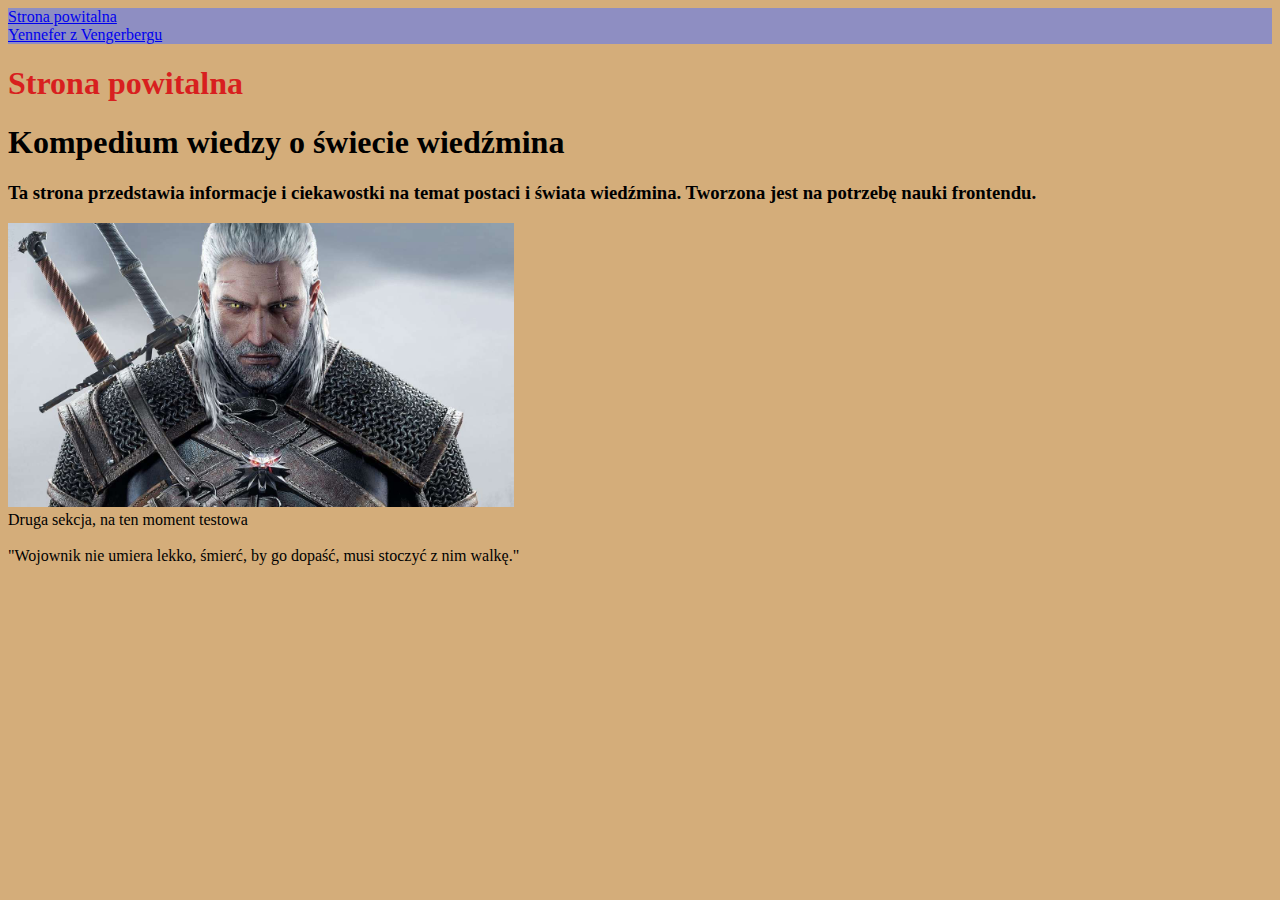
<file: index.html>
<!DOCTYPE html>
<html lang="pl">

<head>
    <meta charset="UTF-8">
    <meta name="viewport" content="width=device-width, initial-scale=1.0">
    <title>Wiedźmin-Kompedium wiedzy i ciekawostek</title>
    <link href="style.css" rel="stylesheet" type="text/css">
</head>

<body>
    <nav>
        <a href="index.html">Strona powitalna</a> <br>
        <a href="Yennefer.html">Yennefer z Vengerbergu</a>
    </nav>

    <Header class="tak">
        <h1>
            Strona powitalna
        </h1>
    </Header>

    <main>
        <section>
            <h1>
                Kompedium wiedzy o świecie wiedźmina
            </h1>
            <article>
            </article>
            <h3>
                Ta strona przedstawia informacje i ciekawostki na temat postaci i świata wiedźmina. Tworzona jest na
                potrzebę nauki frontendu.
            </h3>
            </article>
            <img src="wiedzmin.jpg" alt="Zdjęcie wiedźmina Geralta z Rivii" width="40%" height="40%" >
        </section>

        <secion>
            Druga sekcja, na ten moment testowa
        </secion>
        

    </main>
    <footer>
        <br>
        "Wojownik nie umiera lekko, śmierć, by go dopaść, musi stoczyć z nim walkę."
    </footer>
    <script src="main.js"></script>

</body>

</html>
</file>
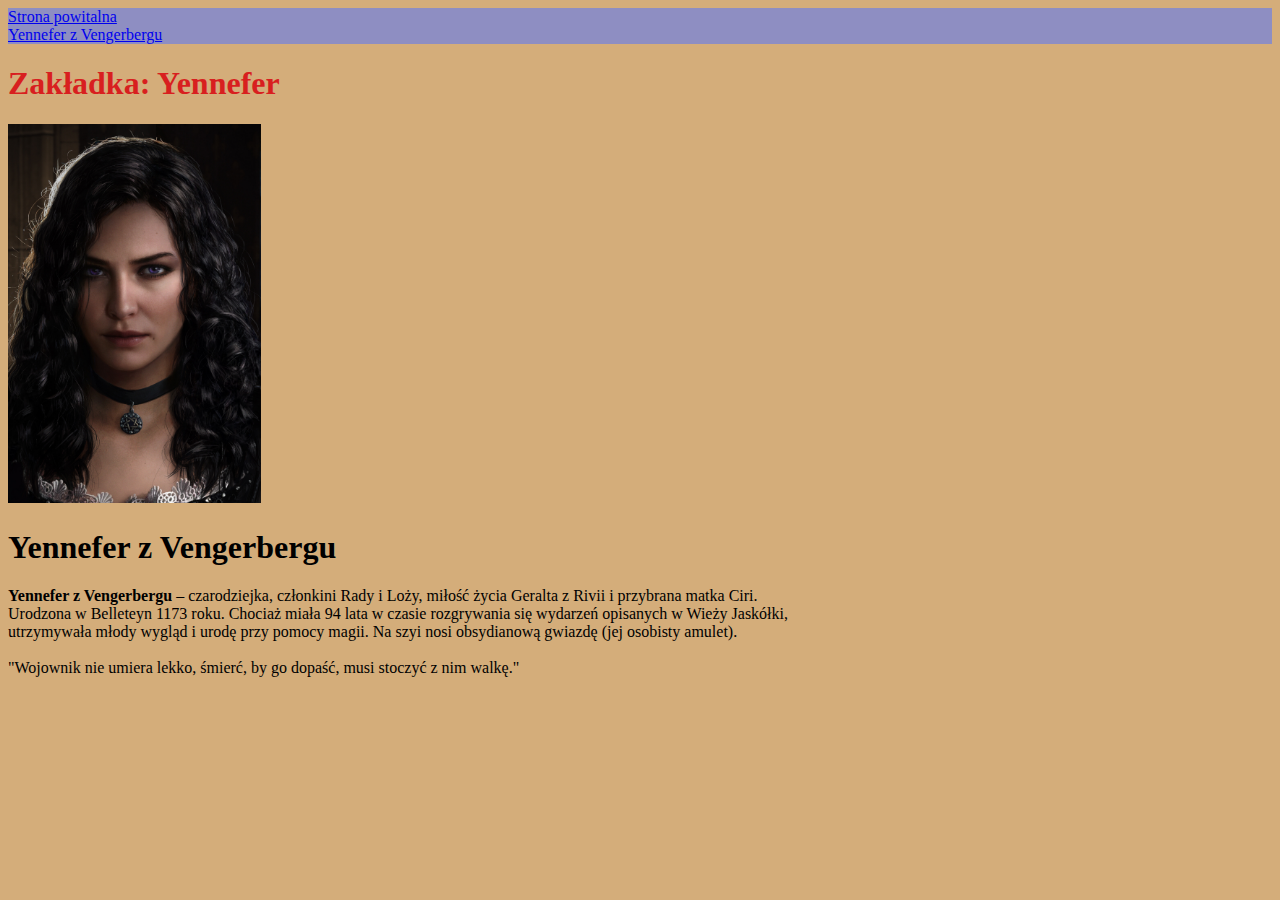
<file: Yennefer.html>
<!DOCTYPE html>
<html lang="pl">

<head>
    <meta charset="UTF-8">
    <meta name="viewport" content="width=device-width, initial-scale=1.0">
    <title>Wiedźmin-Kompedium wiedzy i ciekawostek</title>
    <link href="style.css" rel="stylesheet" type="text/css">
</head>

<body>
    <nav>
        <a href="index.html">Strona powitalna</a> <br>
        <a href="Yennefer.html">Yennefer z Vengerbergu</a>
    </nav>

    <Header class="tak">
        <h1>
            Zakładka: Yennefer
        </h1>
    </Header>

    <main>
        <section>

            <article>
                <img src="Yennefer.jpg" alt="Zdjęcie Yennefer z Vengerbergu" height="20%" width="20%" ;>
                <h1>
                    Yennefer z Vengerbergu
                </h1>
                <b>Yennefer z Vengerbergu</b> – czarodziejka, członkini Rady i Loży, miłość życia Geralta z Rivii i
                przybrana matka
                Ciri. <br>
                Urodzona w Belleteyn 1173 roku. Chociaż miała 94 lata w czasie rozgrywania się wydarzeń opisanych w
                Wieży
                Jaskółki,<br>
                utrzymywała młody wygląd i urodę przy pomocy magii. Na szyi nosi obsydianową gwiazdę (jej osobisty
                amulet).
            </article>
        </section>

    </main>
    <footer>
        <br>
        "Wojownik nie umiera lekko, śmierć, by go dopaść, musi stoczyć z nim walkę."
    </footer>

</body>

</html>
</file>
<file: style.css>
.tak {
color: rgb(216, 31, 31);
}
nav {
    background: rgb(142, 142, 194)
}
body {
    background: rgb(212, 173, 122)
}
</file>
